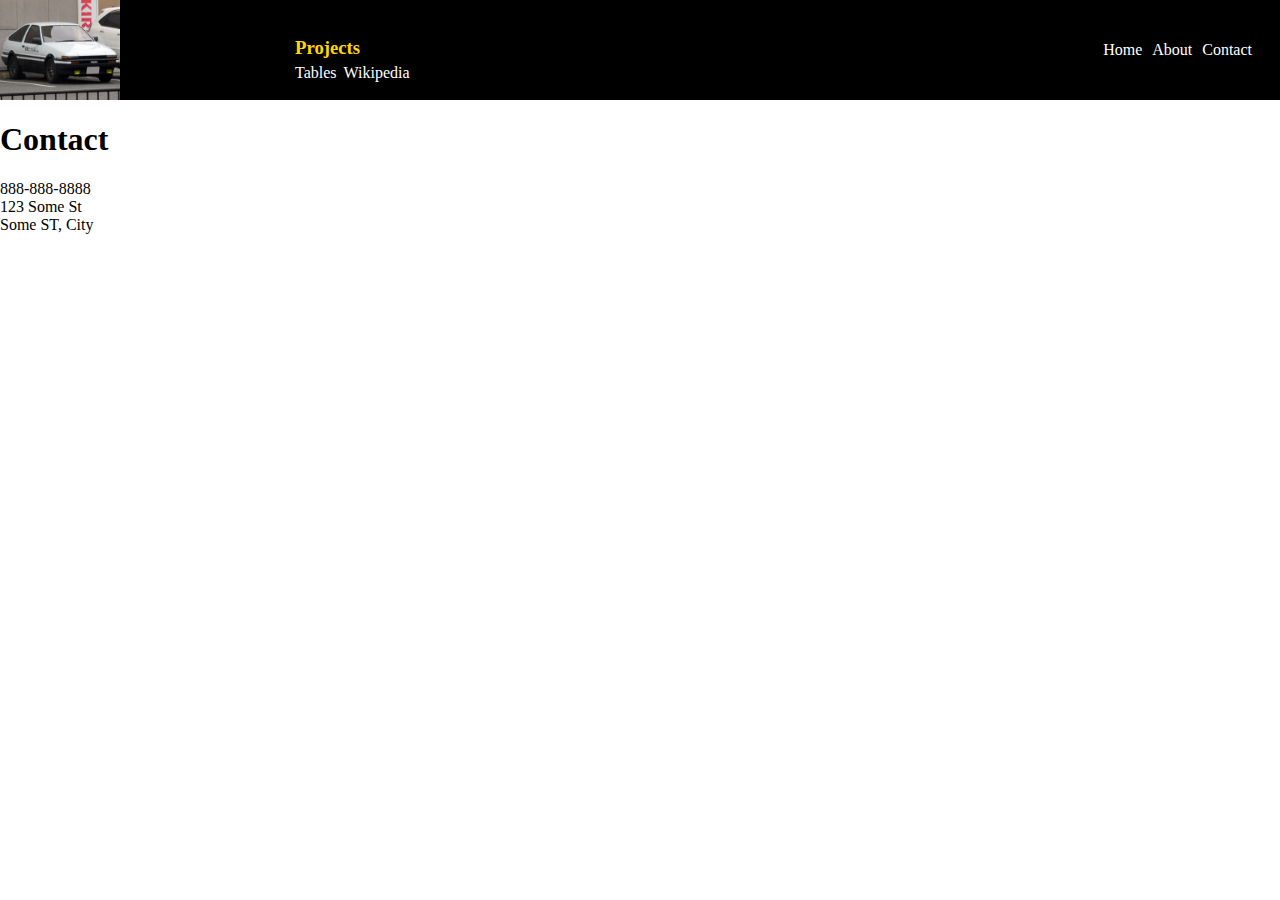
<file: pages/page/contact.html>
<!DOCTYPE html>
<html lang="en">
  <head>
    <meta charset="UTF-8" />
    <meta http-equiv="X-UA-Compatible" content="IE=edge" />
    <meta name="viewport" content="width=device-width, initial-scale=1.0" />
    <title>Contact Us</title>

    <link rel="stylesheet" href="../../styles/common.css" />
    <link rel="stylesheet" href="../../styles/nav.css" />
  </head>
  <body>
    <div class="navbar-container">
      <div class="logo-wrapper">
        <a href="../../index.html">
          <img src="../../images/trueno.jpg" alt="Parked Trueno" />
        </a>
      </div>
      <div class="nav-links-wrapper">
        <div class="nav-projects">
          <h3>Projects</h3>
          <div>
            <a id="tables" href="../projects/tables.html">Tables</a>
            <a href="../projects/wikipedia.html">Wikipedia</a>
          </div>
        </div>
        <div>
          <a href="../../index.html">Home</a>
          <a href="./about.html">About</a>
          <a href="./contact.html">Contact</a>
        </div>
      </div>
    </div>

    <div>
      <h1>Contact</h1>
      <div>
        <div>888-888-8888</div>
        <div>123 Some St</div>
        <div>Some ST, City</div>
      </div>
    </div>
  </body>
</html>
</file>
<file: styles/common.css>
body {
  margin: 0;
  overflow: overlay;
}

a {
  text-decoration: none;
  color: black;
  cursor: pointer;
}
</file>
<file: styles/nav.css>
.navbar-container {
  height: 100px;
  background-color: black;

  display: flex;
  justify-content: space-between;
  align-items: center;
}

.navbar-container .logo-wrapper {
  height: 100%;
  width: 120px;
}

.navbar-container .logo-wrapper img {
  height: 100%;
  width: 100%;
}

.navbar-container .nav-links-wrapper {
  margin-right: 25px;
}

.navbar-container .nav-links-wrapper a {
  text-decoration: none;
  color: white;
  padding: 3px;
}

.navbar-container .nav-links-wrapper {
  width: 75%;
  display: flex;
  justify-content: space-between;
  align-items: center;
}

.navbar-container .nav-links-wrapper .nav-projects {
  display: flex;
  flex-direction: column;
}

.navbar-container .nav-links-wrapper .nav-projects #tables {
  padding: 0;
}

.navbar-container .nav-links-wrapper .nav-projects h3 {
  color: gold;
  margin-bottom: 5px;
}
</file>
